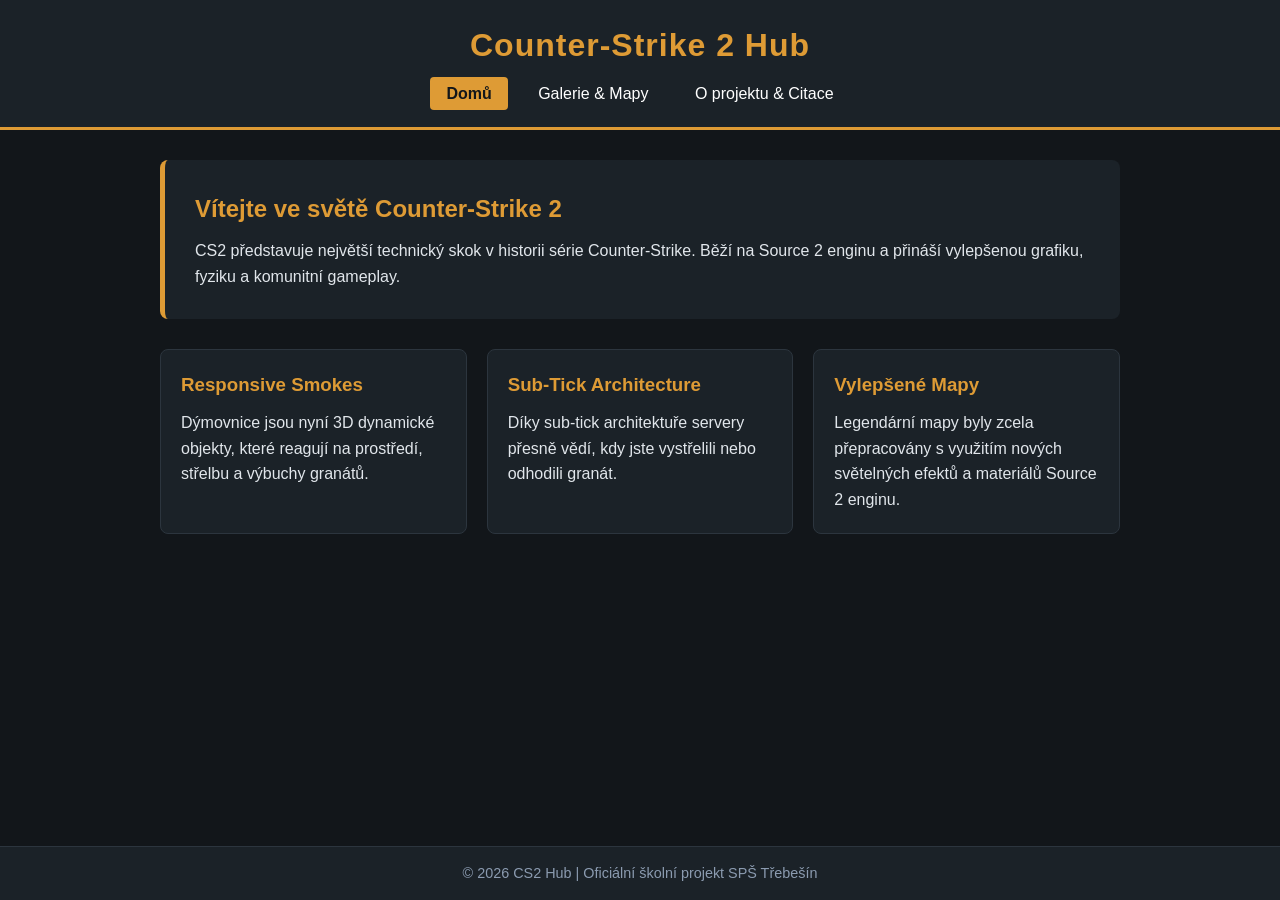
<file: index.html>
<!DOCTYPE html>
<html lang="cs">
<head>
    <meta charset="UTF-8">
    <meta name="viewport" content="width=device-width, initial-scale=1.0">
    <title>CS2 Hub - Hlavní strana</title>
    <link rel="stylesheet" href="style.css">
</head>
<body>
    <header>
        <h1>Counter-Strike 2 Hub</h1>
        <nav>
            <a href="index.html" class="active">Domů</a>
            <a href="galerie.html">Galerie & Mapy</a>
            <a href="o-projektu.html">O projektu & Citace</a>
        </nav>
    </header>

    <main>
        <section class="hero">
            <h2>Vítejte ve světě Counter-Strike 2</h2>
            <p>CS2 představuje největší technický skok v historii série Counter-Strike. Běží na Source 2 enginu a přináší vylepšenou grafiku, fyziku a komunitní gameplay.</p>
        </section>

        <section class="content-grid">
            <article class="card">
                <h3>Responsive Smokes</h3>
                <p>Dýmovnice jsou nyní 3D dynamické objekty, které reagují na prostředí, střelbu a výbuchy granátů.</p>
            </article>
            <article class="card">
                <h3>Sub-Tick Architecture</h3>
                <p>Díky sub-tick architektuře servery přesně vědí, kdy jste vystřelili nebo odhodili granát.</p>
            </article>
            <article class="card">
                <h3>Vylepšené Mapy</h3>
                <p>Legendární mapy byly zcela přepracovány s využitím nových světelných efektů a materiálů Source 2 enginu.</p>
            </article>
        </section>
    </main>

    <footer>
        <p>&copy; 2026 CS2 Hub | Oficiální školní projekt SPŠ Třebešín</p>
    </footer>
</body>
</html>
</file>
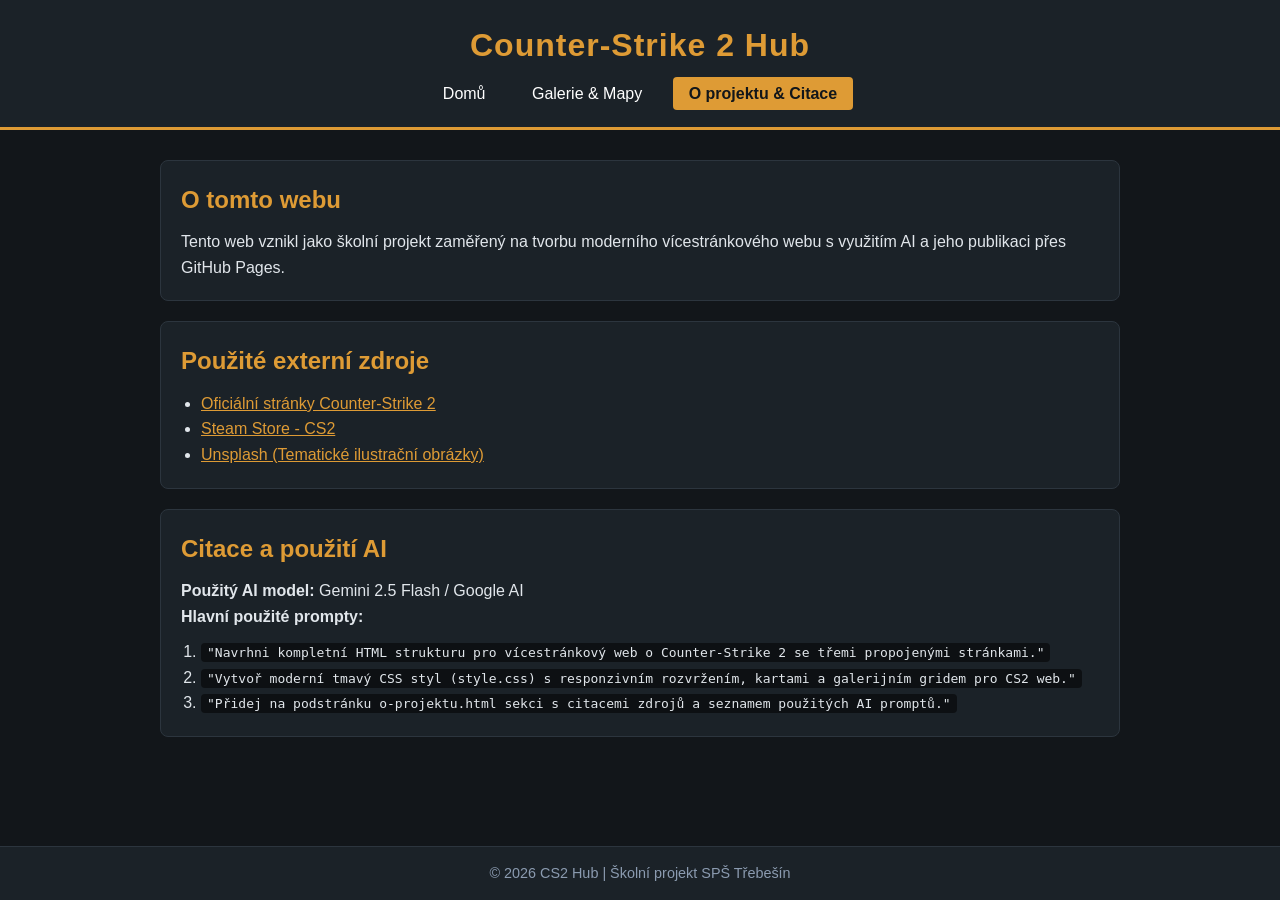
<file: o-projektu.html>
<!DOCTYPE html>
<html lang="cs">
<head>
    <meta charset="UTF-8">
    <meta name="viewport" content="width=device-width, initial-scale=1.0">
    <title>CS2 Hub - O projektu & Citace</title>
    <link rel="stylesheet" href="style.css">
</head>
<body>
    <header>
        <h1>Counter-Strike 2 Hub</h1>
        <nav>
            <a href="index.html">Domů</a>
            <a href="galerie.html">Galerie & Mapy</a>
            <a href="o-projektu.html" class="active">O projektu & Citace</a>
        </nav>
    </header>

    <main>
        <section class="info-section">
            <h2>O tomto webu</h2>
            <p>Tento web vznikl jako školní projekt zaměřený na tvorbu moderního vícestránkového webu s využitím AI a jeho publikaci přes GitHub Pages.</p>
        </section>

        <section class="info-section">
            <h2>Použité externí zdroje</h2>
            <ul>
                <li><a href="https://www.counter-strike.net/cs2" target="_blank">Oficiální stránky Counter-Strike 2</a></li>
                <li><a href="https://store.steampowered.com/app/730/CounterStrike_2/" target="_blank">Steam Store - CS2</a></li>
                <li><a href="https://unsplash.com" target="_blank">Unsplash (Tematické ilustrační obrázky)</a></li>
            </ul>
        </section>

        <section class="info-section">
            <h2>Citace a použití AI</h2>
            <p><strong>Použitý AI model:</strong> Gemini 2.5 Flash / Google AI</p>
            <p><strong>Hlavní použité prompty:</strong></p>
            <ol>
                <li><code>"Navrhni kompletní HTML strukturu pro vícestránkový web o Counter-Strike 2 se třemi propojenými stránkami."</code></li>
                <li><code>"Vytvoř moderní tmavý CSS styl (style.css) s responzivním rozvržením, kartami a galerijním gridem pro CS2 web."</code></li>
                <li><code>"Přidej na podstránku o-projektu.html sekci s citacemi zdrojů a seznamem použitých AI promptů."</code></li>
            </ol>
        </section>
    </main>

    <footer>
        <p>&copy; 2026 CS2 Hub | Školní projekt SPŠ Třebešín</p>
    </footer>
</body>
</html>
</file>
<file: style.css>
* {
    box-sizing: border-box;
    margin: 0;
    padding: 0;
}

body {
    font-family: 'Segoe UI', Tahoma, Geneva, Verdana, sans-serif;
    background-color: #12161a;
    color: #e1e6eb;
    line-height: 1.6;
    display: flex;
    flex-direction: column;
    min-height: 100vh;
}

header {
    background-color: #1b2228;
    padding: 20px;
    border-bottom: 3px solid #de9b35;
    text-align: center;
}

header h1 {
    color: #de9b35;
    margin-bottom: 10px;
    letter-spacing: 1px;
}

nav {
    margin-top: 10px;
}

nav a {
    color: #ffffff;
    text-decoration: none;
    padding: 8px 16px;
    margin: 0 5px;
    border-radius: 4px;
    transition: background-color 0.3s ease;
}

nav a:hover, nav a.active {
    background-color: #de9b35;
    color: #12161a;
    font-weight: bold;
}

main {
    max-width: 1000px;
    margin: 30px auto;
    padding: 0 20px;
    flex: 1;
}

.hero {
    background-color: #1b2228;
    padding: 30px;
    border-radius: 8px;
    margin-bottom: 30px;
    border-left: 5px solid #de9b35;
}

.hero h2 {
    color: #de9b35;
    margin-bottom: 10px;
}

.content-grid, .gallery-grid {
    display: grid;
    grid-template-columns: repeat(auto-fit, minmax(280px, 1fr));
    gap: 20px;
}

.card, .gallery-item, .info-section {
    background-color: #1b2228;
    padding: 20px;
    border-radius: 8px;
    border: 1px solid #2c353e;
}

.card h3, .info-section h2 {
    color: #de9b35;
    margin-bottom: 10px;
}

.gallery-item img {
    width: 100%;
    height: 200px;
    object-fit: cover;
    border-radius: 6px;
    margin-bottom: 10px;
}

.info-section {
    margin-bottom: 20px;
}

.info-section ul, .info-section ol {
    margin-left: 20px;
    margin-top: 10px;
}

.info-section a {
    color: #de9b35;
}

code {
    background-color: #0d1013;
    padding: 2px 6px;
    border-radius: 4px;
    color: #e1e6eb;
}

footer {
    background-color: #1b2228;
    text-align: center;
    padding: 15px;
    margin-top: 40px;
    border-top: 1px solid #2c353e;
    font-size: 0.9em;
    color: #8b9bb0;
}
</file>
